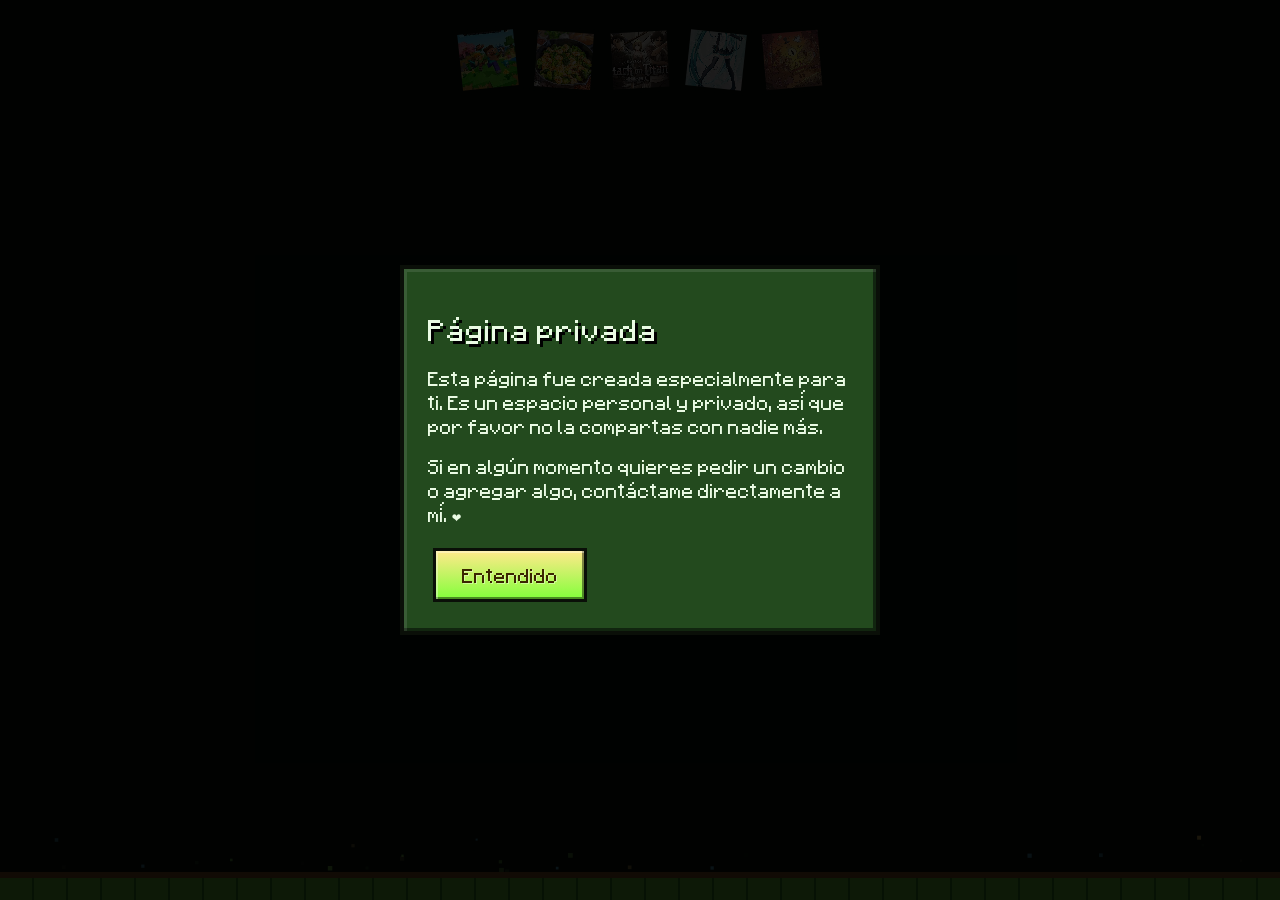
<file: index.html>
<!DOCTYPE html>
<html lang="es">
<head>
<meta charset="UTF-8">
<meta name="viewport" content="width=device-width, initial-scale=1">
<title>Feliz Cumpleaños</title>
<link rel="stylesheet" href="css/style.css">
</head>
<body>

<canvas id="particle-canvas"></canvas>
<div class="mc-ground bottom"></div>

<!-- 1) MENSAJE DE PRIVACIDAD -->
<div class="mc-modal-overlay" id="privacy-overlay">
  <div class="mc-panel mc-modal">
    <h2>Página privada</h2>
    <p>Esta página fue creada especialmente para ti. Es un espacio personal y privado, así que por favor no la compartas con nadie más.</p>
    <p>Si en algún momento quieres pedir un cambio o agregar algo, contáctame directamente a mí. ❤</p>
    <button class="btn-mc gold" id="btn-entendido">Entendido</button>
  </div>
</div>

<!-- 2) MENÚ PRINCIPAL -->
<div class="mc-scene bg-menu hidden" id="menu-screen">
  <div class="mc-content">
    <h1 style="font-size:2.2rem;">Feliz Cumpleaños</h1>
    <button class="btn-mc gold" id="btn-jugar">Entrar</button>
  </div>
</div>

<!-- 3) OPCIONES -->
<div class="mc-scene bg-menu hidden" id="options-screen">
  <div class="mc-content">
    <h2>Elige un mundo</h2>
    <!-- Cada tile puede llevar su propia imagen arriba del texto -->
    <div class="options-grid">
      <a class="option-tile" href="video.html">
        <img src="assets/img/icon-video.png" alt="">
        <span>🎬 Video</span>
      </a>
      <a class="option-tile" href="carta.html">
        <img src="assets/img/icon-carta.png" alt="">
        <span>💌 Carta</span>
      </a>
      <a class="option-tile" href="fotos.html">
        <img src="assets/img/icon-fotos.png" alt="">
        <span>🖼️ Fotos</span>
      </a>
      <a class="option-tile" href="carta-secreta.html">
        <img src="assets/img/icon-secreta.png" alt="">
        <span>🔒 Carta secreta</span>
      </a>
    </div>
  </div>
</div>

<!-- Decoración estilo collage: aparece en todas las páginas -->
<div class="decor-strip">
  <img src="assets/img/gusto1.jpg" alt="">
  <img src="assets/img/gusto2.jpg" alt="">
  <img src="assets/img/gusto3.jpg" alt="">
  <img src="assets/img/gusto4.jpg" alt="">
  <img src="assets/img/gusto5.jpg" alt="">
</div>

<!-- Música de fondo del menú (misma canción que fotos.html / video.html) -->
<audio id="bg-audio" src="assets/audio/cancion-a.mp3" loop></audio>

<script>
  // Partículas del menú: destellos dorados/verdes (por defecto)
  window.PARTICLE_TYPE = 'sparkle';
  window.PARTICLE_COLORS = ['#ffd76a', '#8be05a', '#6ad6ff'];
</script>
<script src="js/particles.js"></script>
<script>
  const overlay = document.getElementById('privacy-overlay');
  const menuScreen = document.getElementById('menu-screen');
  const optionsScreen = document.getElementById('options-screen');
  const audio = document.getElementById('bg-audio');

  document.getElementById('btn-entendido').addEventListener('click', () => {
    overlay.classList.add('hidden');
    menuScreen.classList.remove('hidden');
    // Este clic es la interacción del usuario que permite reproducir audio
    audio.volume = 0.6;
    audio.play().catch(() => {/* si el navegador bloquea, seguirá silenciado hasta otro clic */});
  });

  document.getElementById('btn-jugar').addEventListener('click', () => {
    menuScreen.classList.add('hidden');
    optionsScreen.classList.remove('hidden');
  });
</script>
<script src="js/sound.js"></script>
</body>
</html>
</file>
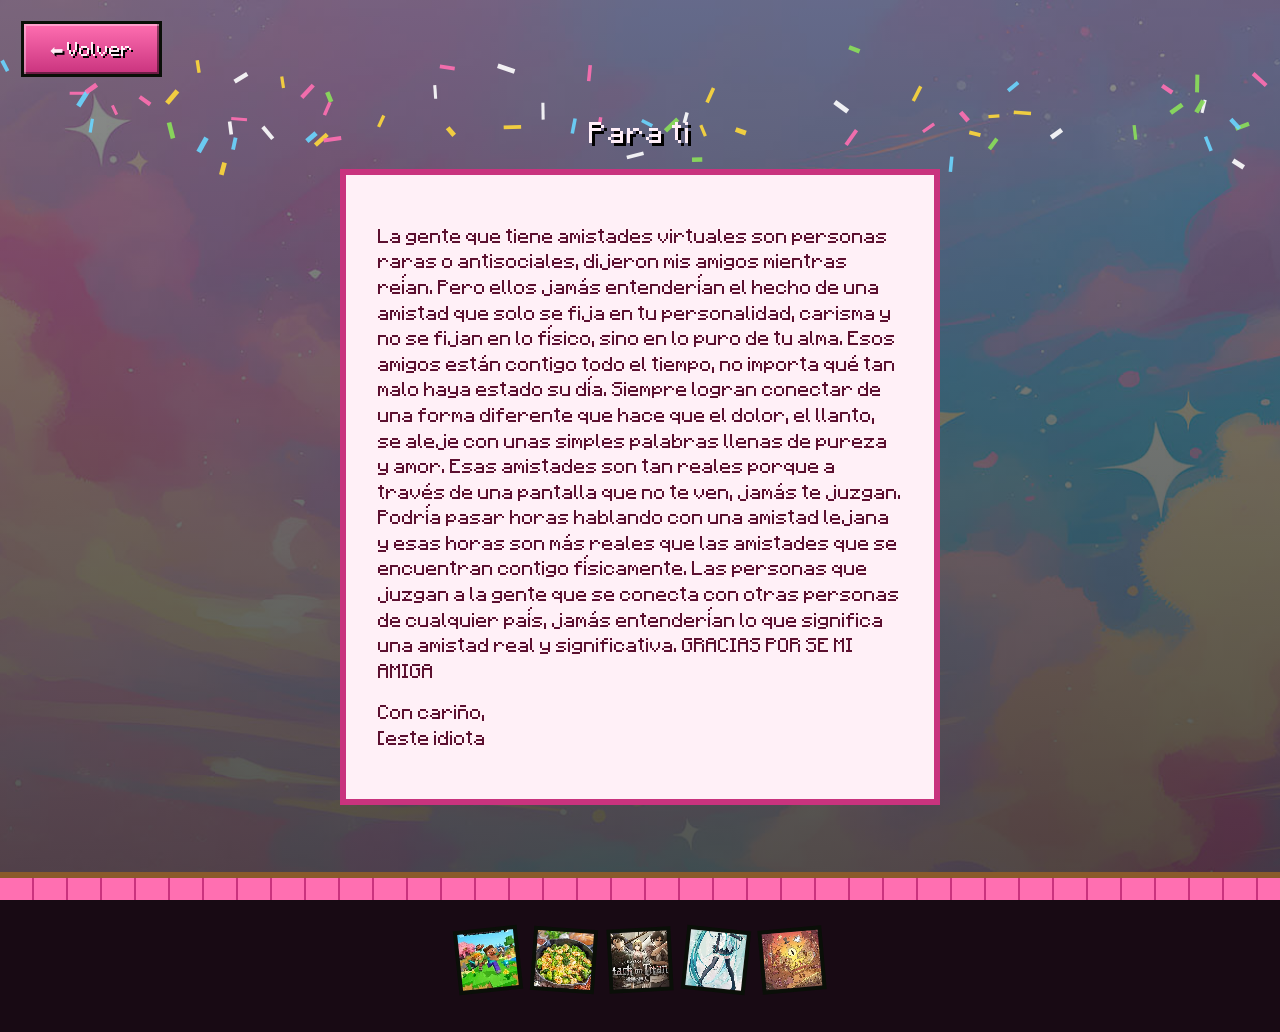
<file: carta.html>
<!DOCTYPE html>
<html lang="es">
<head>
<meta charset="UTF-8">
<meta name="viewport" content="width=device-width, initial-scale=1">
<title>Carta</title>
<link rel="stylesheet" href="css/style.css">
</head>
<body class="theme-pink">

<canvas id="particle-canvas"></canvas>
<div class="mc-ground bottom"></div>
<a class="btn-mc btn-back" href="index.html">⬅ Volver</a>

<div class="mc-scene bg-carta">
  <div class="mc-content">
    <h2>Para ti</h2>
    <div class="carta-box">
      <p>
        <!-- Reemplaza este texto con la carta real -->
        La gente que tiene amistades virtuales son personas raras o antisociales, dijeron mis amigos mientras reían.
        Pero ellos jamás entenderían el hecho de una amistad que solo se fija en tu personalidad, carisma y no se fijan
        en lo físico, sino en lo puro de tu alma. Esos amigos están contigo todo el tiempo, no importa qué tan malo
        haya estado su día. Siempre logran conectar de una forma diferente que hace que el dolor, el llanto, se aleje
        con unas simples palabras llenas de pureza y amor. Esas amistades son tan reales porque a través de una pantalla
        que no te ven, jamás te juzgan. Podría pasar horas hablando con una amistad lejana y esas horas son más reales
        que las amistades que se encuentran contigo físicamente. Las personas que juzgan a la gente que se conecta con
        otras personas de cualquier país, jamás entenderían lo que significa una amistad real y significativa.
        GRACIAS POR SE MI AMIGA
      </p>
      <p>Con cariño,<br>[este idiota</p>
    </div>
  </div>
</div>

<!-- Decoración estilo collage: aparece en todas las páginas -->
<div class="decor-strip">
  <img src="assets/img/gusto1.jpg" alt="">
  <img src="assets/img/gusto2.jpg" alt="">
  <img src="assets/img/gusto3.jpg" alt="">
  <img src="assets/img/gusto4.jpg" alt="">
  <img src="assets/img/gusto5.jpg" alt="">
</div>

<!-- Canción distinta a la del resto de la página -->
<audio id="bg-audio" src="assets/audio/cancion-b.mp3" loop autoplay></audio>

<script>
  const bgAudio = document.getElementById('bg-audio');
  bgAudio.volume = 0.6;
  bgAudio.play().catch(() => {});
</script>
<script>
  // Partículas de esta sección: serpentinas/confeti de fiesta
  window.PARTICLE_TYPE = 'confetti';
  window.PARTICLE_COLORS = ['#ff6fb1', '#ffd93b', '#6ad6ff', '#8be05a', '#ffffff'];
</script>
<script src="js/particles.js"></script>
<script src="js/sound.js"></script>
</body>
</html>
</file>
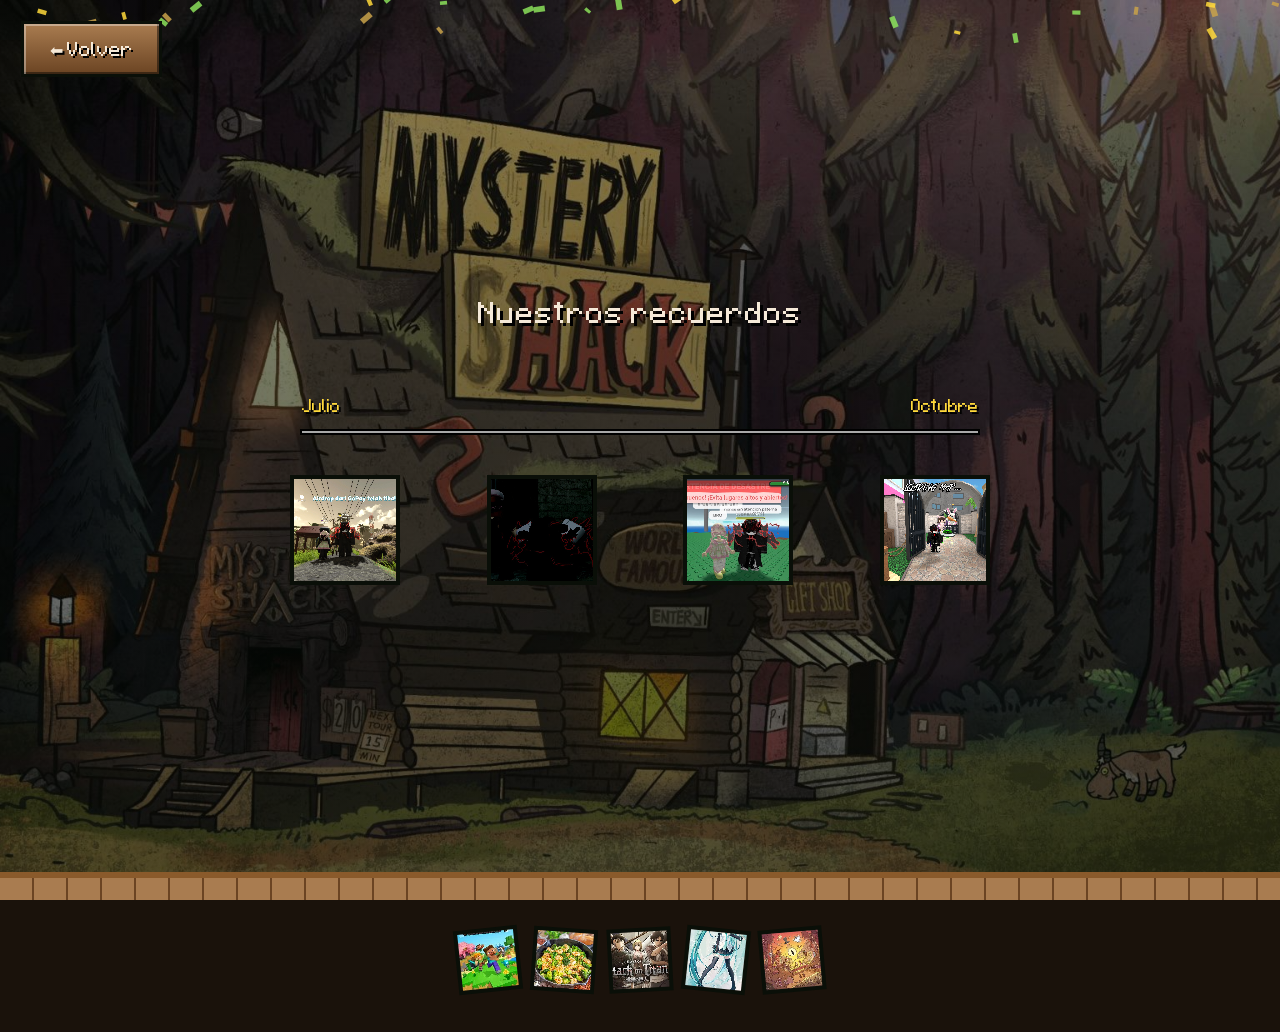
<file: fotos.html>
<!DOCTYPE html>
<html lang="es">
<head>
<meta charset="UTF-8">
<meta name="viewport" content="width=device-width, initial-scale=1">
<title>Fotos</title>
<link rel="stylesheet" href="css/style.css">
</head>
<body class="theme-brown">

<canvas id="particle-canvas"></canvas>
<div class="mc-ground bottom"></div>
<a class="btn-mc btn-back" href="index.html">⬅ Volver</a>

<div class="mc-scene bg-fotos">
  <div class="mc-content">
    <h2>Nuestros recuerdos</h2>

    <!-- Línea de tiempo: julio (izquierda) -> octubre (derecha), sin fechas exactas -->
    <div class="timeline">
      <div class="timeline-track"></div>
      <div class="timeline-photos">
        <!-- Reemplaza cada src por una foto real -->
        <img src="assets/img/foto1.jpg" alt="Recuerdo 1">
        <img src="assets/img/foto2.jpg" alt="Recuerdo 2">
        <img src="assets/img/foto3.jpg" alt="Recuerdo 3">
        <img src="assets/img/foto4.jpg" alt="Recuerdo 4">
      </div>
    </div>
  </div>
</div>

<!-- Decoración estilo collage: aparece en todas las páginas, no solo aquí -->
<div class="decor-strip">
  <img src="assets/img/gusto1.jpg" alt="">
  <img src="assets/img/gusto2.jpg" alt="">
  <img src="assets/img/gusto3.jpg" alt="">
  <img src="assets/img/gusto4.jpg" alt="">
  <img src="assets/img/gusto5.jpg" alt="">
</div>

<audio id="bg-audio" src="assets/audio/cancion-a.mp3" loop autoplay></audio>
<script>
  const bgAudio = document.getElementById('bg-audio');
  bgAudio.volume = 0.5;
  bgAudio.play().catch(() => {});
</script>
<script>
  // Partículas de esta sección: hojitas a la deriva
  window.PARTICLE_TYPE = 'leaves';
  window.PARTICLE_COLORS = ['#8be05a', '#c9a24a', '#ffd93b'];
</script>
<script src="js/particles.js"></script>
<script src="js/sound.js"></script>
</body>
</html>
</file>
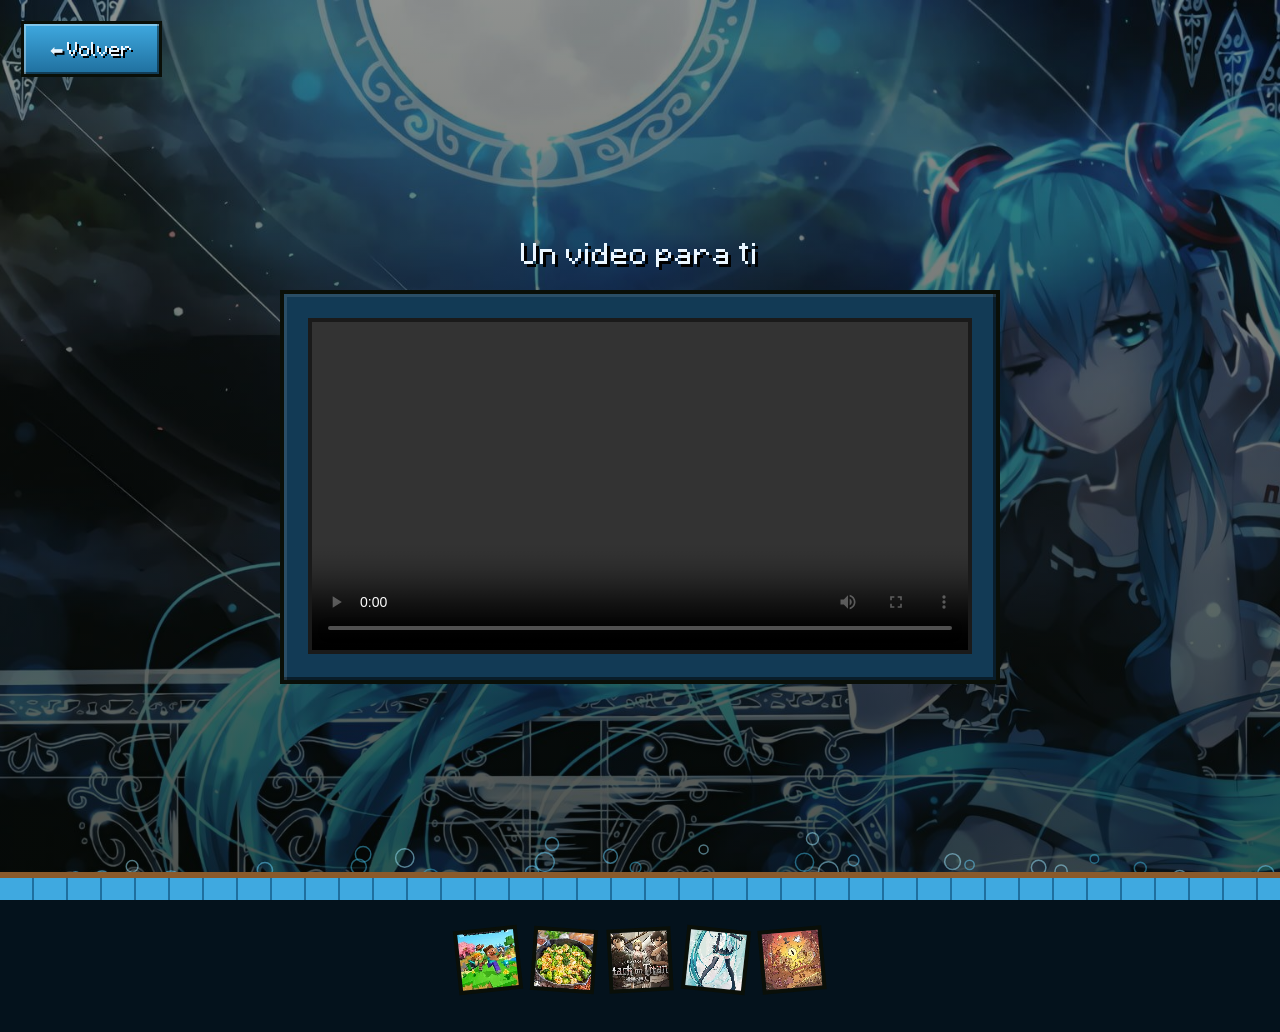
<file: video.html>
<!DOCTYPE html>
<html lang="es">
<head>
<meta charset="UTF-8">
<meta name="viewport" content="width=device-width, initial-scale=1">
<title>Video</title>
<link rel="stylesheet" href="css/style.css">
</head>
<body class="theme-blue">

<canvas id="particle-canvas"></canvas>
<div class="mc-ground bottom"></div>
<a class="btn-mc btn-back" href="index.html">⬅ Volver</a>

<div class="mc-scene bg-video">
  <div class="mc-content">
    <h2>Un video para ti</h2>
    <div class="mc-panel">
      <!-- Reemplaza este src por el video real -->
      <video id="main-video" width="100%" controls style="border:4px solid #1a1a1a;">
        <source src="assets/video/video-recuerdo.mp4" type="video/mp4">
        Tu navegador no soporta video HTML5.
      </video>
    </div>
  </div>
</div>

<!-- Decoración estilo collage: aparece en todas las páginas -->
<div class="decor-strip">
  <img src="assets/img/gusto1.jpg" alt="">
  <img src="assets/img/gusto2.jpg" alt="">
  <img src="assets/img/gusto3.jpg" alt="">
  <img src="assets/img/gusto4.jpg" alt="">
  <img src="assets/img/gusto5.jpg" alt="">
</div>

<!-- Misma canción de fondo que el menú, se pausa mientras el video suena -->
<audio id="bg-audio" src="assets/audio/cancion-a.mp3" loop autoplay></audio>

<script>
  const bgAudio = document.getElementById('bg-audio');
  const video = document.getElementById('main-video');
  bgAudio.volume = 0.5;
  bgAudio.play().catch(() => {});

  video.addEventListener('play', () => bgAudio.pause());
  video.addEventListener('pause', () => bgAudio.play().catch(() => {}));
  video.addEventListener('ended', () => bgAudio.play().catch(() => {}));
</script>
<script>
  // Partículas de esta sección: burbujas azules
  window.PARTICLE_TYPE = 'bubbles';
  window.PARTICLE_COLORS = ['#6ad6ff', '#a0e9ff', '#3fb8e0'];
</script>
<script src="js/particles.js"></script>
<script src="js/sound.js"></script>
</body>
</html>
</file>
<file: css/style.css>
/* ============================================
   ESTILO GENERAL - Tema Minecraft retro 8-bit
   ============================================ */
@font-face {
  font-family: 'Minecraft';
  src: url('../assets/fonts/Minecraft.ttf') format('truetype'),
       url('../assets/fonts/Minecraft.woff') format('woff');
  font-display: swap;
}

:root {
  /* Paleta principal: verde Minecraft, bien vivo */
  --mc-grass: #6fcf3a;
  --mc-grass-dark: #2f8f1e;
  --mc-dirt: #8a5a2b;
  --mc-stone: #a8a8a8;
  --mc-stone-dark: #4a4a4a;
  --mc-sky-1: #1b3a1f;
  --mc-sky-2: #05100a;
  --mc-panel: #234a1e;
  --mc-panel-dark: #14300f;
  --mc-gold: #83ff3b;
  --mc-white: #eafbe4;
  --mc-red: #d1453a;
  --mc-ink: #0a0f08;
  font-size: 16px;
}

/* Tema rosa, solo para la seccion de la carta */
.theme-pink {
  --mc-grass: #ff6fb1;
  --mc-grass-dark: #c9337e;
  --mc-panel: #7a1f4c;
  --mc-panel-dark: #4a1030;
  --mc-sky-1: #3a1b30;
  --mc-sky-2: #180a14;
  --mc-gold: #ffd93b;
  --mc-white: #ffeef7;
}

/* Tema azul, solo para la seccion de video */
.theme-blue {
  --mc-grass: #3fa9e0;
  --mc-grass-dark: #1f6f9e;
  --mc-panel: #123a55;
  --mc-panel-dark: #0a2438;
  --mc-sky-1: #0d2a3f;
  --mc-sky-2: #04121c;
  --mc-gold: #8fe3ff;
  --mc-white: #eaf6ff;
}

/* Tema marron, solo para la seccion de fotos */
.theme-brown {
  --mc-grass: #a97c50;
  --mc-grass-dark: #6b4423;
  --mc-panel: #4a3222;
  --mc-panel-dark: #2e1f14;
  --mc-sky-1: #3a2718;
  --mc-sky-2: #1a120b;
  --mc-gold: #ffd93b;
  --mc-white: #f5e9d8;
}

* { box-sizing: border-box; }

html, body {
  margin: 0;
  padding: 0;
  min-height: 100%;
  background: var(--mc-sky-2);
  color: var(--mc-white);
  font-family: 'Minecraft', 'Courier New', monospace;
  overflow-x: hidden;
}

img, canvas, video { image-rendering: pixelated; }

h1, h2, h3 {
  text-shadow: 3px 3px 0 #000;
  letter-spacing: 1px;
  font-weight: normal;
  line-height: 1.4;
  animation: pop-in .4s ease-out;
}

p, li { line-height: 1.6; }

a { color: inherit; }

/* Panel tipo "inventario" de Minecraft */
.mc-panel {
  background: var(--mc-panel);
  border: 4px solid var(--mc-ink);
  box-shadow:
    inset 3px 3px 0 rgba(255,255,255,.10),
    inset -3px -3px 0 rgba(0,0,0,.5);
  padding: 24px;
}

/* Botones estilo Minecraft, con mas vida */
.btn-mc {
  display: inline-block;
  font-family: inherit;
  font-size: 1rem;
  color: var(--mc-white);
  text-shadow: 2px 2px 0 #000;
  background: linear-gradient(var(--mc-grass), var(--mc-grass-dark));
  border: none;
  box-shadow:
    inset 2px 2px 0 rgba(255,255,255,.35),
    inset -2px -2px 0 rgba(0,0,0,.45),
    0 0 0 3px var(--mc-ink);
  padding: 14px 26px;
  margin: 8px;
  cursor: pointer;
  text-decoration: none;
  text-align: center;
  transition: transform .12s, background .15s;
}
.btn-mc:hover {
  transform: scale(1.05) rotate(-1deg);
  filter: brightness(1.12);
}
.btn-mc:active {
  transform: scale(.95);
  box-shadow:
    inset -2px -2px 0 rgba(255,255,255,.35),
    inset 2px 2px 0 rgba(0,0,0,.45),
    0 0 0 3px var(--mc-ink);
}
.btn-mc.gold {
  background: linear-gradient(#ffe98a, var(--mc-gold));
  color: #3a2600;
  text-shadow: 1px 1px 0 rgba(255,255,255,.4);
  animation: pulse-gold 1.6s infinite;
}

/* ---------- Escena / fondo con imagen oculta por seccion ---------- */
.mc-scene {
  position: relative;
  min-height: 100vh;
  display: flex;
  flex-direction: column;
  align-items: center;
  justify-content: center;
  padding: 32px 16px;
  background-color: var(--mc-sky-2);
  background-size: cover;
  background-position: center;
  background-repeat: no-repeat;
}
/* Una clase por seccion, con su propia imagen. Coloca el archivo con
   ese nombre exacto en assets/img/ y aparece solo, sin tocar el HTML. */
.bg-menu    { background-image: url('../assets/img/bg-menu.jpg'); }
.bg-video   { background-image: url('../assets/img/bg-video.jpg'); }
.bg-carta   { background-image: url('../assets/img/bg-carta.jpg'); }
.bg-fotos   { background-image: url('../assets/img/bg-fotos.jpg'); }
.bg-secreta { background-image: url('../assets/img/bg-secreta.jpg'); }

/* Capa oscura sobre la imagen de fondo para que el texto se siga leyendo */
.mc-scene::before {
  content: '';
  position: absolute;
  inset: 0;
  background: linear-gradient(rgba(5,10,6,.45), rgba(5,10,6,.7));
  z-index: 0;
}

#particle-canvas {
  position: fixed;
  inset: 0;
  z-index: 1;
  pointer-events: none;
}

.mc-content {
  position: relative;
  z-index: 2;
  width: 100%;
  max-width: 720px;
  text-align: center;
}

/* Franja de "tierra y pasto" decorativa */
.mc-ground {
  position: fixed;
  left: 0; right: 0;
  height: 28px;
  background: repeating-linear-gradient(90deg, var(--mc-grass) 0 32px, var(--mc-grass-dark) 32px 34px);
  border-top: 6px solid var(--mc-dirt);
  z-index: 1;
}
.mc-ground.top { top: 0; transform: rotate(180deg); }
.mc-ground.bottom { bottom: 0; }

.hidden { display: none !important; }

/* Modal de privacidad */
.mc-modal-overlay {
  position: fixed; inset: 0;
  background: rgba(0,0,0,.88);
  display: flex; align-items: center; justify-content: center;
  z-index: 20;
  padding: 16px;
}
.mc-modal {
  max-width: 480px;
  animation: pop-in .35s ease-out;
}
.mc-modal p { font-size: .95rem; }

/* Volver */
.btn-back {
  position: fixed;
  top: 16px; left: 16px;
  z-index: 5;
}

/* ---------- Tiles del menu de opciones (con icono arriba del texto) ---------- */
.options-grid {
  display: flex;
  flex-wrap: wrap;
  gap: 14px;
  justify-content: center;
}
.option-tile {
  display: flex;
  flex-direction: column;
  align-items: center;
  gap: 8px;
  width: 150px;
  padding: 16px 10px;
  background: var(--mc-panel);
  border: 4px solid var(--mc-ink);
  box-shadow:
    inset 2px 2px 0 rgba(255,255,255,.12),
    inset -2px -2px 0 rgba(0,0,0,.5);
  text-decoration: none;
  color: var(--mc-white);
  text-shadow: 2px 2px 0 #000;
  transition: transform .15s, filter .15s;
  animation: float 3s ease-in-out infinite;
}
.option-tile:nth-child(2) { animation-delay: .3s; }
.option-tile:nth-child(3) { animation-delay: .6s; }
.option-tile:nth-child(4) { animation-delay: .9s; }
.option-tile:hover {
  transform: scale(1.08) rotate(1deg);
  filter: brightness(1.15);
}
.option-tile img {
  width: 56px;
  height: 56px;
  object-fit: cover;
  border: 3px solid var(--mc-ink);
}
.option-tile span { font-size: .95rem; }

/* ---------- Tira de decoracion tipo collage (en TODAS las paginas) ---------- */
.decor-strip {
  position: relative;
  z-index: 1;
  display: flex;
  justify-content: center;
  gap: 12px;
  flex-wrap: wrap;
  margin: 28px auto 40px;
  padding: 0 10px;
}
.decor-strip img {
  width: 64px;
  height: 64px;
  object-fit: cover;
  border: 4px solid var(--mc-ink);
  box-shadow: inset 2px 2px 0 rgba(255,255,255,.2), inset -2px -2px 0 rgba(0,0,0,.4);
  transform: rotate(var(--r, 0deg));
  animation: float 4s ease-in-out infinite;
}
.decor-strip img:nth-child(1) { --r: -6deg; animation-delay: 0s; }
.decor-strip img:nth-child(2) { --r: 4deg;  animation-delay: .4s; }
.decor-strip img:nth-child(3) { --r: -3deg; animation-delay: .8s; }
.decor-strip img:nth-child(4) { --r: 6deg;  animation-delay: 1.2s; }
.decor-strip img:nth-child(5) { --r: -5deg; animation-delay: 1.6s; }

/* Linea de tiempo (seccion fotos) */
.timeline {
  position: relative;
  width: 100%;
  padding: 40px 0;
}
.timeline-track {
  position: relative;
  height: 6px;
  background: var(--mc-stone);
  border: 2px solid #000;
  margin: 40px 20px;
}
.timeline-track::before, .timeline-track::after {
  content: attr(data-label);
  position: absolute;
  top: -34px;
  font-size: .85rem;
  text-shadow: 2px 2px 0 #000;
  color: var(--mc-gold);
}
.timeline-track::before { left: 0; content: "Julio"; }
.timeline-track::after { right: 0; content: "Octubre"; }
.timeline-photos {
  display: flex;
  justify-content: space-between;
  padding: 0 10px;
  flex-wrap: wrap;
  gap: 16px;
}
.timeline-photos img {
  width: 110px;
  height: 110px;
  object-fit: cover;
  border: 4px solid var(--mc-ink);
  transition: transform .15s;
}
.timeline-photos img:hover { transform: scale(1.06) rotate(-2deg); }

/* Carta (usa .theme-pink en <body> para la paleta rosa) */
.carta-box {
  background: #e9dcb8;
  color: #2b2110;
  text-shadow: none;
  border: 6px solid #5c4322;
  padding: 32px;
  text-align: left;
  font-family: 'Minecraft', 'Courier New', monospace;
  max-width: 600px;
  margin: 0 auto;
  animation: pop-in .4s ease-out;
}
.carta-box h2 { color: #2b2110; text-shadow: none; }
body.theme-pink .carta-box {
  background: #fff0f7;
  color: #5c1030;
  border-color: var(--mc-grass-dark);
}
body.theme-pink .carta-box h2 { color: #5c1030; }

/* Formulario contrasena */
.pw-form input {
  font-family: inherit;
  font-size: 1rem;
  padding: 10px;
  border: 3px solid var(--mc-ink);
  background: #1a1a1a;
  color: #fff;
  margin-bottom: 10px;
  width: 220px;
  text-align: center;
}
.pw-form.shake { animation: shake .35s; }

.error-msg {
  color: #ff8080;
  font-size: .85rem;
  min-height: 1.2em;
}

img, video { max-width: 100%; height: auto; }

/* ---------- Animaciones ---------- */
@keyframes pop-in {
  0%   { opacity: 0; transform: scale(.85) translateY(8px); }
  100% { opacity: 1; transform: scale(1) translateY(0); }
}
@keyframes float {
  0%, 100% { transform: translateY(0) rotate(var(--r, 0deg)); }
  50%      { transform: translateY(-8px) rotate(var(--r, 0deg)); }
}
@keyframes pulse-gold {
  0%, 100% { filter: brightness(1); }
  50%      { filter: brightness(1.18); }
}
@keyframes shake {
  0%, 100% { transform: translateX(0); }
  25%      { transform: translateX(-6px); }
  75%      { transform: translateX(6px); }
}

/* ============================================
   RESPONSIVE - pensado primero para celular
   ============================================ */
@media (max-width: 600px) {
  .mc-scene { padding: 24px 12px; }
  .mc-panel, .carta-box { padding: 16px; width: 100%; max-width: 100%; }
  .btn-mc {
    display: block;
    width: 100%;
    max-width: 300px;
    margin: 8px auto;
    box-sizing: border-box;
  }
  .btn-back { top: 10px; left: 10px; padding: 10px 16px; }
  .pw-form input { width: 100%; max-width: 260px; }
  .timeline-track { margin: 34px 8px; }
  .timeline-track::before, .timeline-track::after { font-size: .75rem; }
  .timeline-photos { justify-content: center; }
  .option-tile { width: 130px; }
}

@media (max-width: 480px) {
  :root { font-size: 14px; }
  h1 { font-size: 1.6rem !important; }
  .decor-strip img { width: 52px; height: 52px; }
  .timeline-photos img { width: 80px; height: 80px; }
  .option-tile { width: 44%; }
}

@media (max-width: 340px) {
  :root { font-size: 13px; }
  .decor-strip img { width: 46px; height: 46px; }
  .timeline-photos img { width: 66px; height: 66px; }
}

/* Respeta si la persona tiene animaciones reducidas activadas */
@media (prefers-reduced-motion: reduce) {
  #particle-canvas { display: none; }
  *, *::before, *::after { animation: none !important; transition: none !important; }
}
</file>
